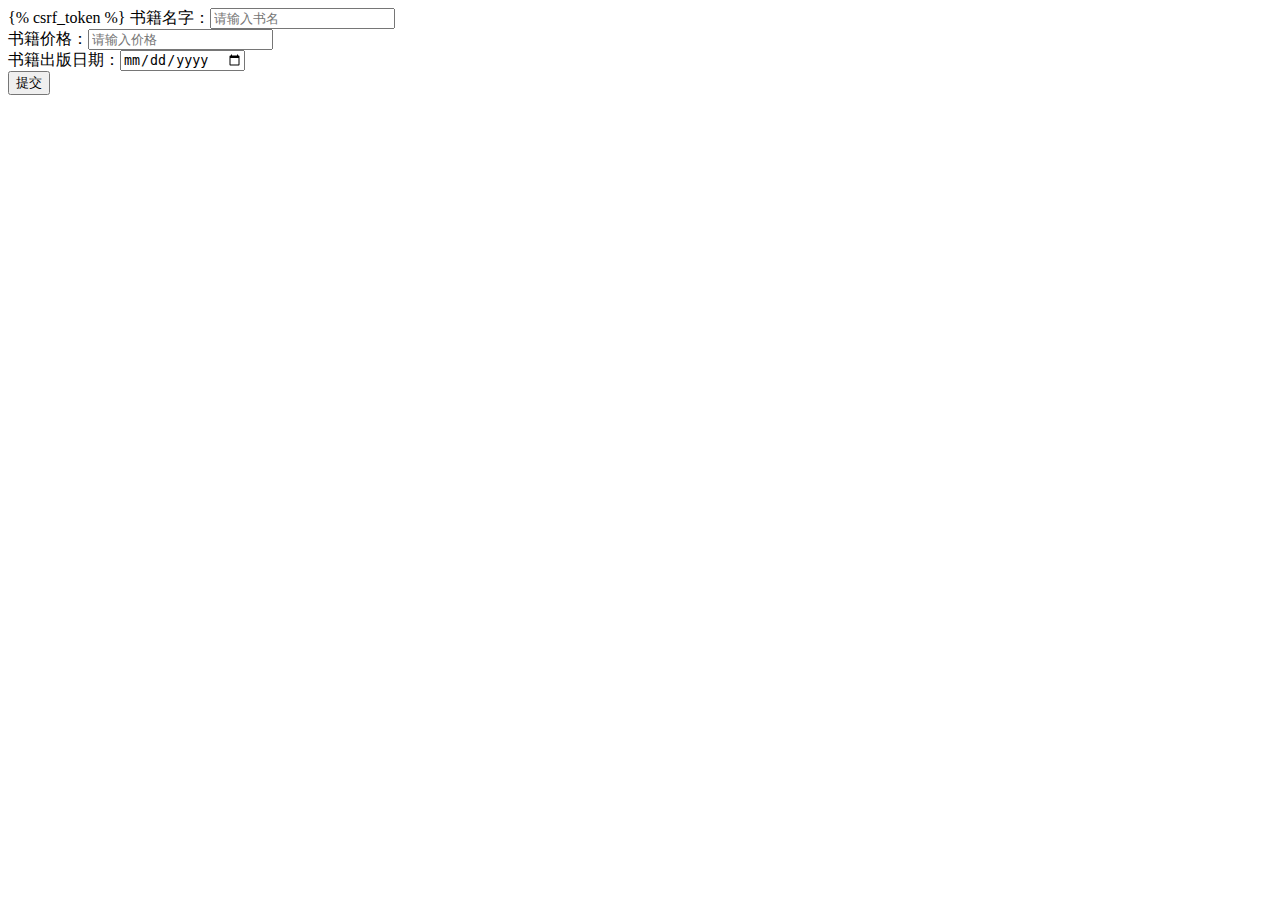
<file: end/demos/bookdemo/templates/addbook.html>
<!DOCTYPE html>
<html lang="en">
<head>
    <meta charset="UTF-8">
    <title>添加书籍</title>
</head>
<body>
<div>
    <form action="#" method="post">
        {% csrf_token %}
        书籍名字：<input type="text" name="booktitle" placeholder="请输入书名"><br>
        书籍价格：<input type="text" name="bookprice" placeholder="请输入价格"><br>
        书籍出版日期：<input type="date" name="booktime">
        <br>
        <input type="submit" value="提交">

    </form>
</div>
</body>
</html>
</file>
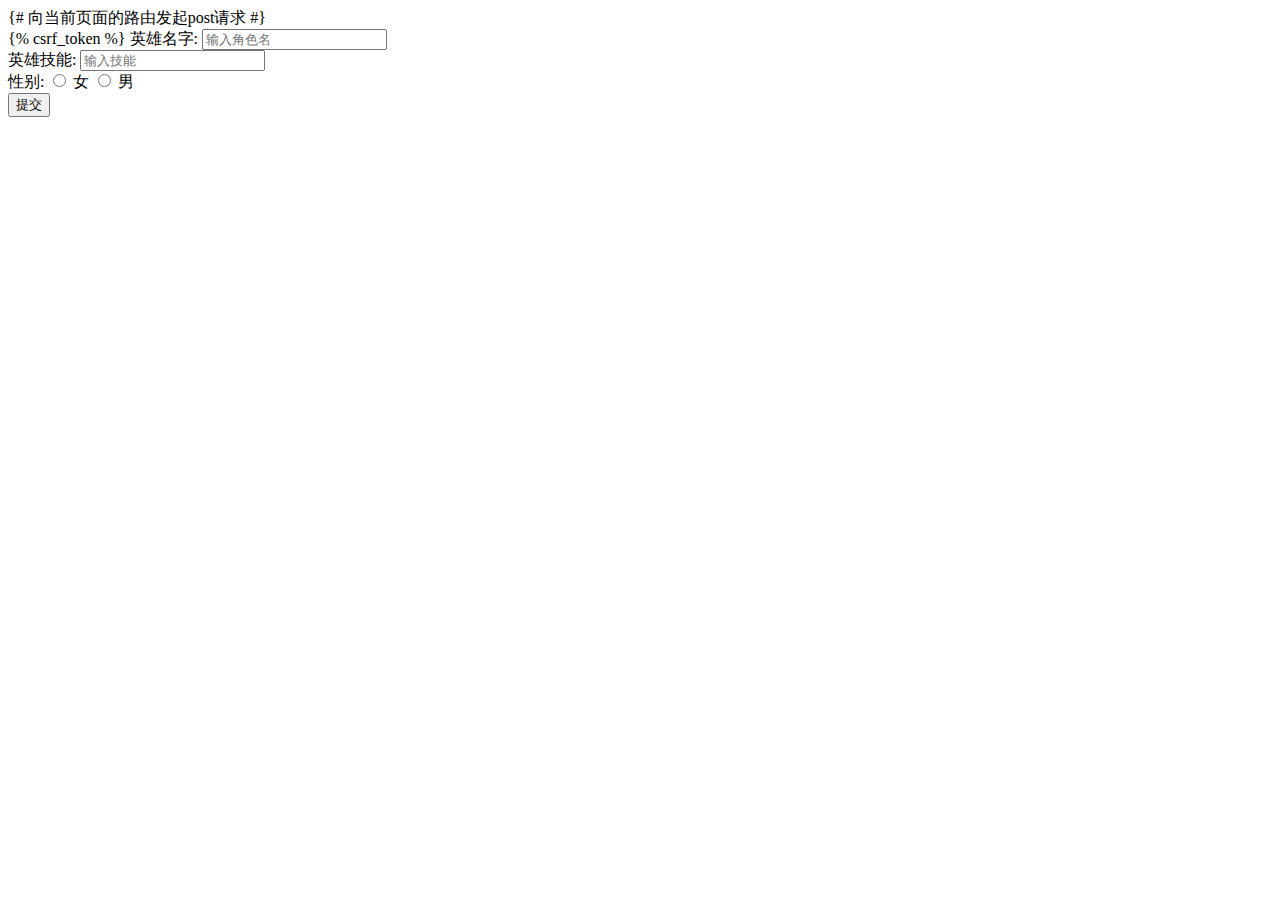
<file: end/demos/bookdemo/templates/addhero.html>
<!DOCTYPE html>
<html lang="en">
<head>
    <meta charset="UTF-8">
    <title>添加英雄</title>
</head>
<body>
    <div class="container">
            {# 向当前页面的路由发起post请求 #}
        <form action="#" method="post">
            {% csrf_token %}
            英雄名字: <input type="text" name="heroname" placeholder="输入角色名">
            <br>
            英雄技能: <input type="text" name="herocontent" placeholder="输入技能">
            <br>
            性别: <input type="radio" name="sex" value="female"> 女 <input type="radio" name="sex" value="male"> 男
            <br>
            <input type="submit" value="提交">
        </form>
    </div>
</body>
</html>
</file>
